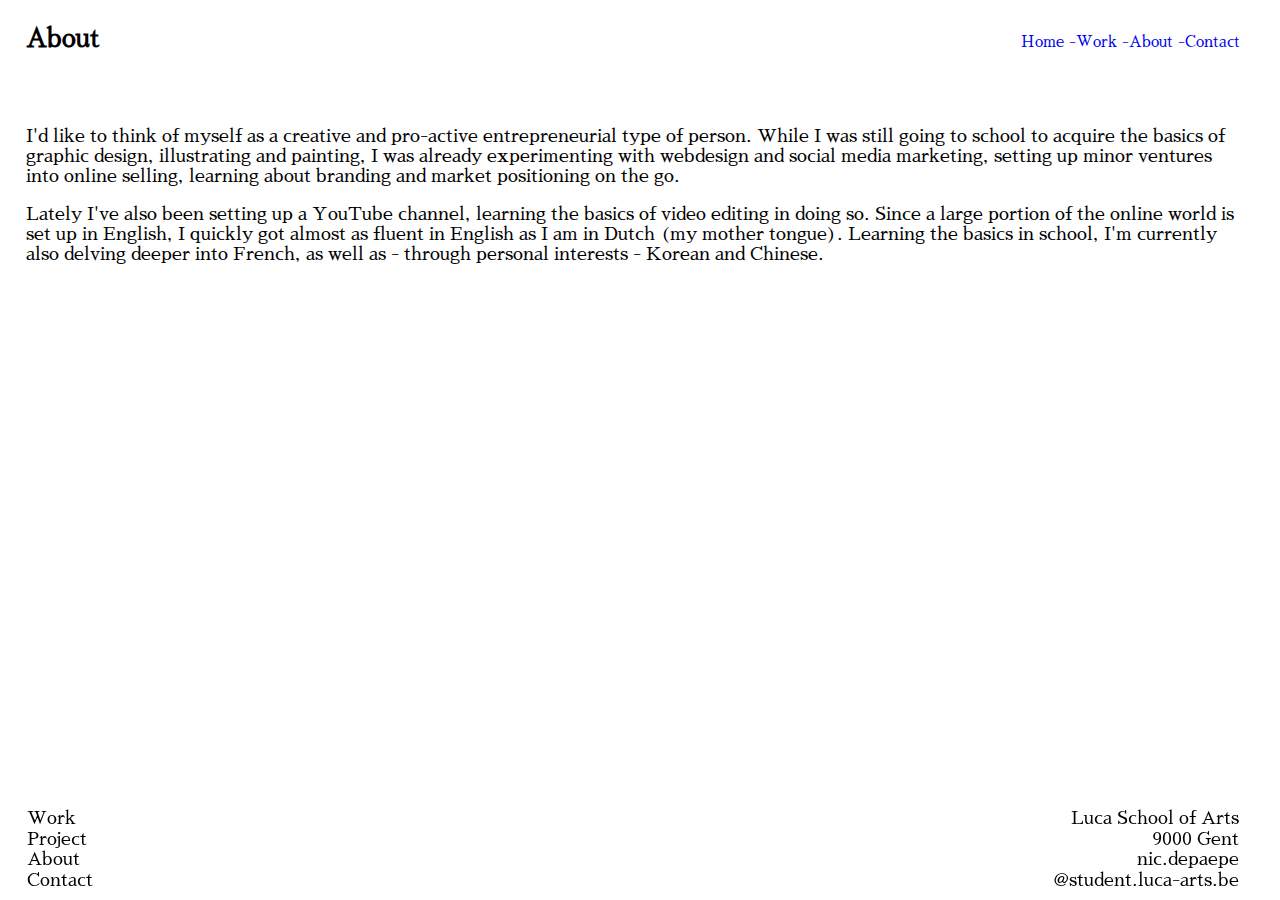
<file: about.html>
<!DOCTYPE html>

<head>

	<meta charset="utg-8">

	<title> About Template </title>

	<link rel="stylesheet" href="css/main.css">

</head>

<body>
			<div class="header">
			
					<div class="top-left">

					<h1> About </h1>

					</div>

			<nav>
					<div class="top-right">

					<a href="index.html"> Home - </a>
					<a href="work.html"> Work - </a>
					<a href="about.html"> About - </a>
					<a href="contact.html"> Contact </a>

					</div>

			</nav>

			</div>

			<div class="paragraph">


			<p> I'd like to think of myself as a creative and pro-active entrepreneurial type of person. While I was still going to school to acquire the basics of graphic design, illustrating and painting, I was already experimenting with webdesign and social media marketing, setting up minor ventures into online selling, learning about branding and market positioning on the go.
			</p>

			<p> Lately I've also been setting up a YouTube channel, learning the basics of video editing in doing so. Since a large portion of the online world is set up in English, I quickly got almost as fluent in English as I am in Dutch (my mother tongue). Learning the basics in school, I'm currently also delving deeper into French,
			as well as - through personal interests - Korean and Chinese. 
			</p>

			</div>

						<footer>
				<div class="footer-left">

				<p> Work </p>
				<p> Project </p> 
				<p> About </p> 
				<p> Contact </p>
				</div>

				<div class="footer-right">

				<p> Luca School of Arts </p>
				<p> 9000 Gent </p>
				<p> nic.depaepe </p>
				<p> @student.luca-arts.be </p>

				</div>

			</footer>

</body>

</html>
</file>
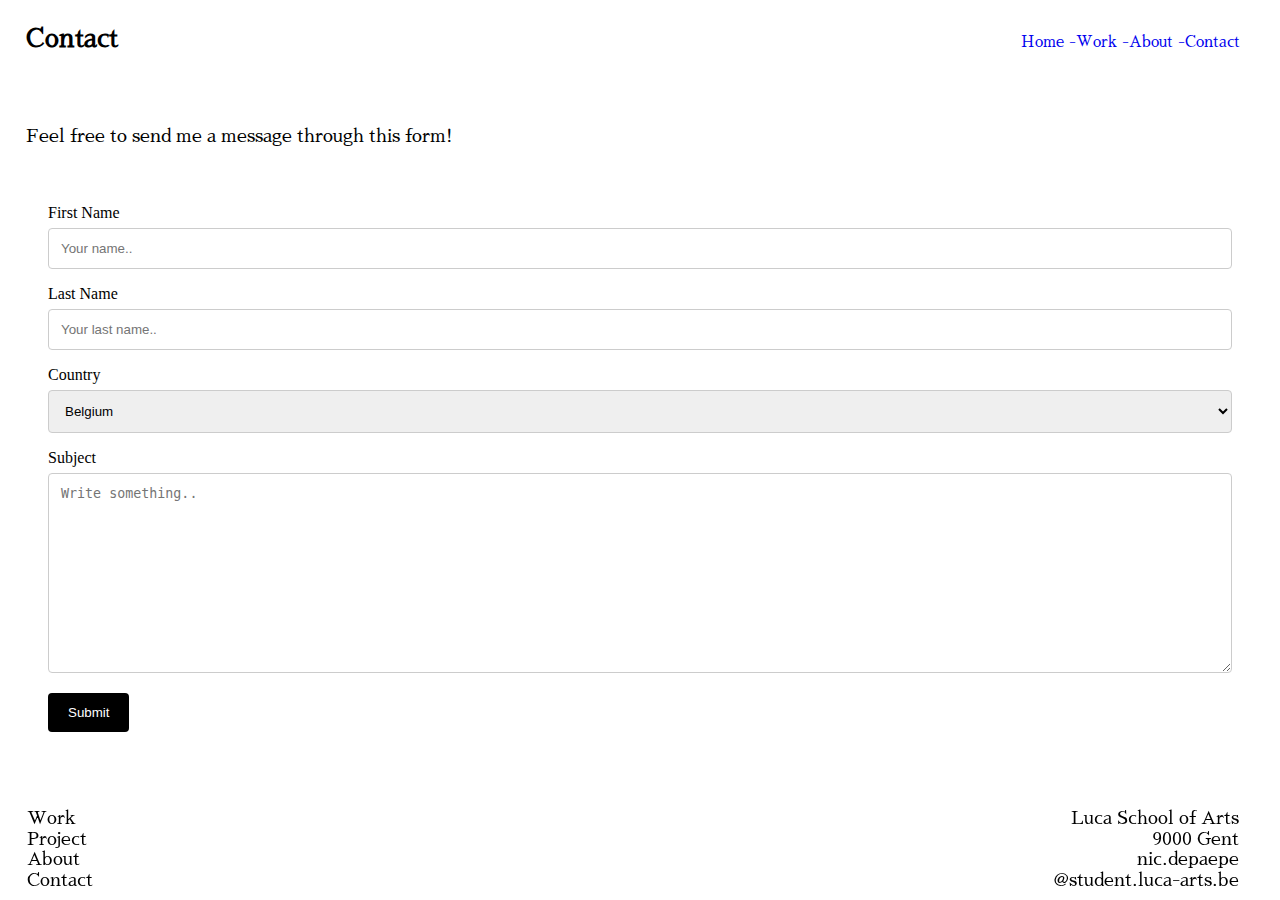
<file: contact.html>
<!DOCTYPE html>

<head>

	<meta charset="utg-8">

	<title> Contact Template </title>

	<link rel="stylesheet" href="css/main.css">

</head>

<body>
			<div class="header">
			
					<div class="top-left">

					<h1> Contact </h1>

					</div>

			<nav>
					<div class="top-right">

					<a href="index.html"> Home - </a>
					<a href="work.html"> Work - </a>
					<a href="about.html"> About - </a>
					<a href="contact.html"> Contact </a>

					</div>

			</nav>

			</div>

			<div class="paragraph">


			<p> Feel free to send me a message through this form!
			</p>

			</div>

					<div class="container">
 		 <form action="action_page.php">

 		   <label for="fname">First Name</label>
 		   <input type="text" id="fname" name="firstname" placeholder="Your name..">

 		   <label for="lname">Last Name</label>
  		  <input type="text" id="lname" name="lastname" placeholder="Your last name..">

  		  <label for="country">Country</label>
   		 <select id="country" name="country">
    		  <option value="belgium">Belgium</option>
     		 <option value="netherlands">Netherlands</option>
    		  <option value="europe">Europe</option>
   			   <option value="other">Other</option>
		    </select>

  			  <label for="subject">Subject</label>
  			  <textarea id="subject" name="subject" placeholder="Write something.." style="height:200px"></textarea>

  			  <input type="submit" value="Submit">

 			 </form>
		</div>

						<footer>
				<div class="footer-left">

				<p> Work </p>
				<p> Project </p> 
				<p> About </p> 
				<p> Contact </p>
				</div>

				<div class="footer-right">

				<p> Luca School of Arts </p>
				<p> 9000 Gent </p>
				<p> nic.depaepe </p>
				<p> @student.luca-arts.be </p>

				</div>

			</footer>

</body>

</html>
</file>
<file: css/main.css>
/* FONTS */

@import url('https://fonts.googleapis.com/css2?family=Sawarabi+Mincho&display=swap');


h1 { 

font-family: 'Sawarabi Mincho', serif;
font-size: 25px;
text-decoration: none;
}

a {
font-family: 'Sawarabi Mincho', serif;
font-size: 15px;
text-decoration: none;
}

a: link { color: #000; }
a: visited { color: #000; }
a: hover { color: grey; }
a: active { color: grey; }

p {
font-family: 'Sawarabi Mincho', serif;
font-size: 18px;
text-decoration: none;
padding-left: 18px;
padding-right: 28px;
}

/* HEADER */

.header {
display: flex;
justify-content: space-between;
align-items: baseline;
border-bottom: 0px #000 solid;
height:100px;
padding-left: 18px;
padding-right: 12px;


}

.top-left {
	

}

.top-right {
display: flex;
justify-content: space-between;
font-size: 11px;
padding-right: 20px;

}

/* MAIN */

.wrapper {
max-width: 950px;
margin: 0 auto;

}

.mainbox {
		display:flex;
		justify-content: space-around;
		flex-flow: row wrap;
		align-content: center;

}

.box1 {
width:450px;
height: 450px;
background-color: #ECF5F6;
background-image: url("../img/1.jpg");
background-repeat: no-repeat;
background-size: 600px;
background-position: center;
display: flex;
justify-content: center;
align-items: center;
margin-top: 2rem;
margin-bottom: 1rem;

}
.box1 p {
font-family: 'Sawarabi Mincho', serif;
font-size: 15px;
text-decoration: none;
color: #000;
letter-spacing: .02em;
line-height: 1.2em;
background-color: #fff;
padding: 5px;
}

.box2 {
width:450px;
height: 450px;
background-color: #ECF5F6;
background-image: url("../img/2.jpg");
background-repeat: no-repeat;
background-size: 600px;
background-position: center;
display: flex;
justify-content: center;
align-items: center;
margin-top: 2rem;
margin-bottom: 1rem;

}
.box2 p {
font-family: 'Sawarabi Mincho', serif;
font-size: 15px;
text-decoration: none;
color: #000;
letter-spacing: .02em;
line-height: 1.2em;
background-color: #fff;
padding: 5px;
}

.box3 {
width:275px;
height: 450px;
background-color: #ECF5F6;	
background-image: url("../img/3.jpg");
background-repeat: no-repeat;
background-size: 280px;
background-position: center;
display: flex;
justify-content: center;
align-items: center;
margin-bottom: 1rem;

}
.box3 p {
font-family: 'Sawarabi Mincho', serif;
font-size: 15px;
text-decoration: none;
color: #000;
letter-spacing: .02em;
line-height: 1.2em;
background-color: #fff;
padding: 5px;
}

.box4 {
width:275px;
height: 450px;
background-color: #ECF5F6;	
background-image: url("../img/4.jpg");
background-repeat: no-repeat;
background-size: 380px;
background-position: center;
display: flex;
justify-content: center;
align-items: center;
margin-bottom: 1rem;

}
.box4 p {
font-family: 'Sawarabi Mincho', serif;
font-size: 15px;
text-decoration: none;
color: #000;
letter-spacing: .02em;
line-height: 1.2em;
background-color: #fff;
padding: 5px;
}

.box5 {
width:275px;
height: 450px;
background-color: #ECF5F6;	
background-image: url("../img/5.jpg");
background-repeat: no-repeat;
background-size: 290px;
background-position: center;
display: flex;
justify-content: center;
align-items: center;
margin-bottom: 1rem;

}
.box5 p {
font-family: 'Sawarabi Mincho', serif;
font-size: 15px;
text-decoration: none;
color: #000;
letter-spacing: .02em;
line-height: 1.2em;
background-color: #fff;
padding: 5px;
}

/* PAGINA WORK */

.box6 {
width:275px;
height: 450px;	
background-image: url("../img/1.jpg");
background-size: 280px;
background-position: center;
align-items: center;
margin: 1rem;
}

.box7 {
width:275px;
height: 450px;
background-image: url("../img/2.jpg");
background-size: 280px;
background-position: center;
align-items: center;
margin: 1rem;
}

.box8 {
width:275px;
height: 450px;
background-image: url("../img/3.jpg");
background-size: 280px;
background-position: center;
align-items: center;
margin: 1rem;
}

.box9 {
width:275px;
height: 450px;
background-image: url("../img/4.jpg");
background-size: 280px;
background-position: center;
align-items: center;
margin: 1.2rem;
}

.box10 {
width:275px;
height: 450px;	
background-image: url("../img/5.jpg");
background-size: 280px;
background-position: center;
align-items: center;
margin: 1.2rem;
}

.box11 {
width:275px;
height: 450px;
background-image: url("../img/6.jpg");
background-size: 280px;
background-position: center;
align-items: center;
margin: 1.2rem;
}

/* FOOTER */

.footer {
	margin-top: 50px;
	display: flex;
	height: 150px;
	background-color: #f7f7f7;
	justify-content: space-between;
	
}

.footer-left {
width: 63%;
font-family: ;'Sawarabi Mincho', serif;
font-size: 12px;
text-decoration: none;
color: #000;
padding: 1px;
text-align: left;
padding-top: 20px;
position: fixed;
bottom: 0;
line-height: .2em;
}

.footer-right {
width: 63%;
font-family: ;'Sawarabi Mincho', serif;
font-size: 12px;
text-decoration: none;
color: #000;
padding: 1px;
text-align: right; 
position: fixed;
bottom: 0;
right: 12px;
line-height: .2em;
}

/* MOBILE */

@media only screen and (max-width: 600px) {

.header {
	height: 90px;
	display: flex;
	border-bottom: 1px #000 solid;

}

.header .top-right {
	display:flex;
	flex-direction: column;


}
}

/* CONTACT FORM */

input[type=text], select, textarea {
  width: 100%; /* Full width */
  padding: 12px; /* Some padding */ 
  border: 1px solid #ccc; /* Gray border */
  border-radius: 4px; /* Rounded borders */
  box-sizing: border-box; /* Make sure that padding and width stays in place */
  margin-top: 6px; /* Add a top margin */
  margin-bottom: 16px; /* Bottom margin */
  resize: vertical /* Allow the user to vertically resize the textarea (not horizontally) */
}

/* Style the submit button with a specific background color etc */
input[type=submit] {
  background-color: #000;
  color: white;
  padding: 12px 20px;
  border: none;
  border-radius: 4px;
  cursor: pointer;
  margin-bottom: 72px;
}

/* When moving the mouse over the submit button, add a darker green color */
input[type=submit]:hover {
  background-color: grey;
}

/* Add a background color and some padding around the form */
.container {
  border-radius: 5px;
  background-color: #fff;
  padding: 40px;
}


/* END */
</file>
